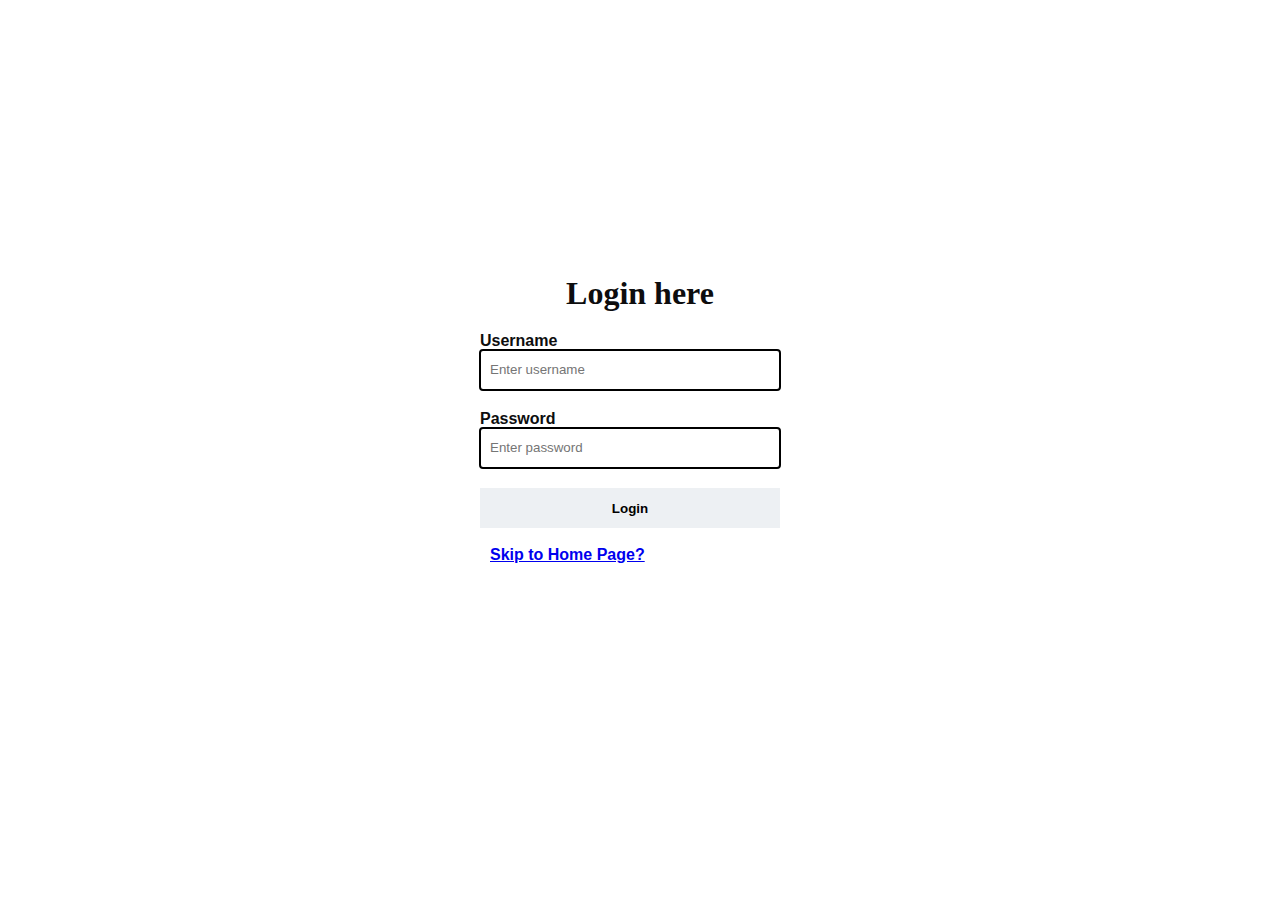
<file: login.html>
<html>
    <head>

        <title>Login</title>

        <link href="https://cdn.jsdelivr.net/npm/bootstrap@5.1.3/dist/css/bootstrap.min.css"
rel="stylesheet" 
integrity="sha384-1BmE4kWBq78iYhFldvKuhfTAU6auU8tT94WrHftjDbrCEXSU1oBoqyl2QvZ6jIW3" 
crossorigin="anonymous"/>

<style>
body{
    margin:0;
    padding:0;
    background: url("https://i.pinimg.com/736x/a3/aa/53/a3aa535d6c6ea906e32f852fd3efec3e.jpg");
    background-position: center;
    background-size: cover;
    font-family: sans-serif;
}

    .loginbox{
    width:320px;
    height:350px;
    color:rgb(13, 13, 14);
    top:50%;
    left:50%;
    position: absolute;
    transform: translate(-50%,-50%);
    box-sizing: border-box;

    
    }

    h1{
        margin:0;
        text-align: center;
        padding: 0 0 20px;
        font-family: 'Times New Roman', Times, serif;
    }
    .myform{
        align-items: center;
        width:300px;
        height:300px;
    }

    .loginbox p{
        margin: 0;
        
        font-weight: bold;
        font-family: 'Segoe UI', Tahoma, Geneva, Verdana, sans-serif;

    }
    .loginbox input{
        width:100%;
        margin-bottom: 20px;
    }
    .loginbox input[type="text"], input[type="password"]{ 
        border: none;
        padding-left:10px;
        border-bottom: 1px solid #fff;
        background: transparent;
        outline:auto;
        height: 40px;
        font-family: -apple-system, BlinkMacSystemFont, 'Segoe UI', Roboto, Oxygen, Ubuntu, Cantarell, 'Open Sans', 'Helvetica Neue', sans-serif;
    }
    .loginbox input[type="submit"]{ 
        border: none;
        outline:none;
        margin:0;
        font-weight: bold;
    padding:0;
        height: 40px;
        background-color: rgb(237, 240, 243);
        
        font-family: -apple-system, BlinkMacSystemFont, 'Segoe UI', Roboto, Oxygen, Ubuntu, Cantarell, 'Open Sans', 'Helvetica Neue', sans-serif;
    }
    
   
    .loginbox a{
        margin: 0;
        padding-left: 10px;
        font-weight:bold;
        font-family: 'Segoe UI', Tahoma, Geneva, Verdana, sans-serif;

    }
</style>

</head>

<body>
        <div class="loginbox">
            <h1>Login here</h1>
            <form class="myform"> 
                <p>Username</p>
                <input type="text" name="" placeholder="Enter username">
                <p>Password</p>
                <input type="password" name="" placeholder="Enter password"><br>
                <input type="submit" name="" value="Login"><br><br>
                <a href="C:/Users/Admin/Desktop/store/index.html">Skip to Home Page?</a>
            </form>
        </div>
    </body>
</html>
</file>
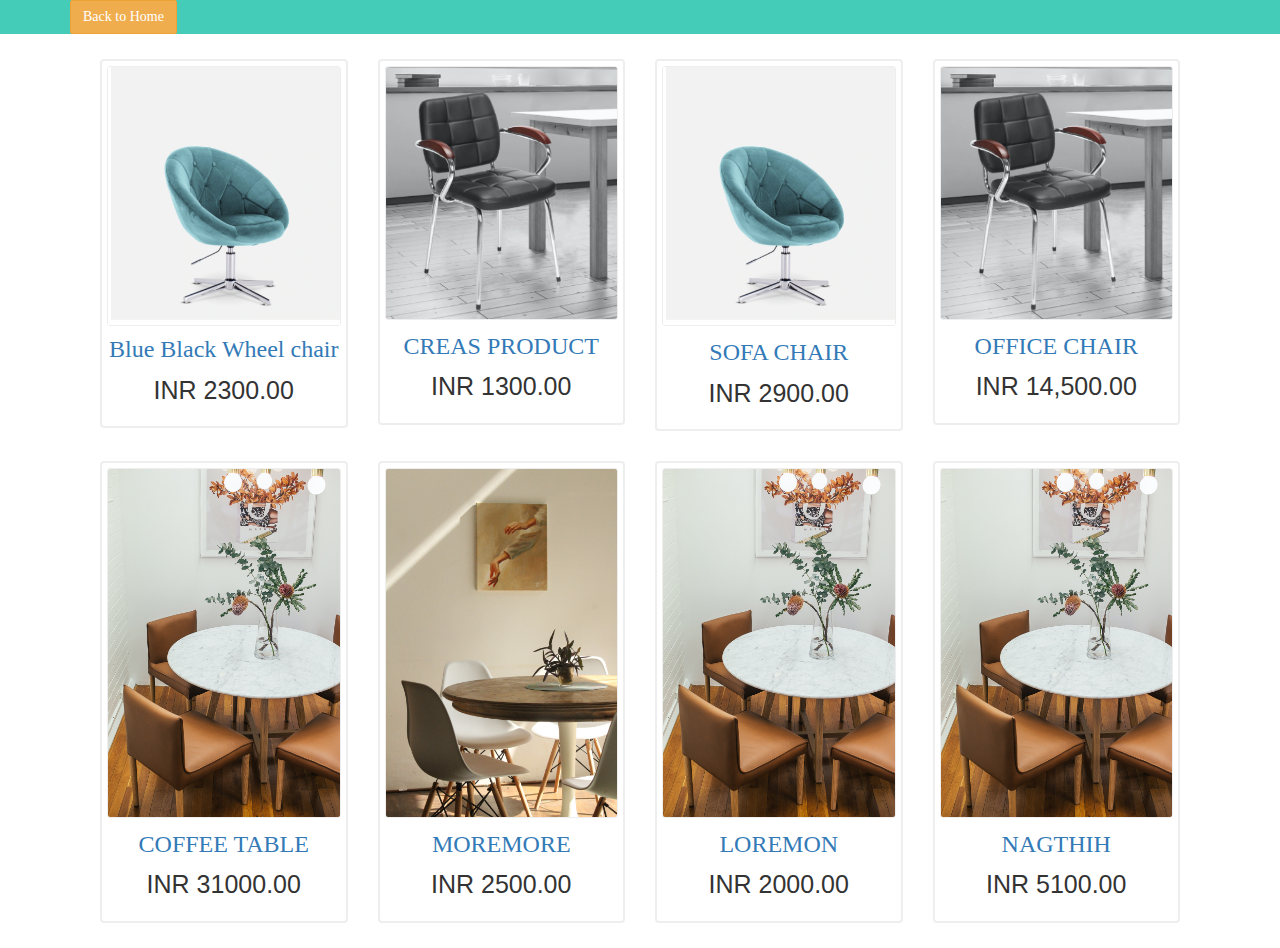
<file: shopping_items.html>
<!DOCTYPE html>
<html lang="en">
<head>
    <meta charset="utf-8">
    <title>shopping items</title>
    <meta name="viewport" content="width=device-width, initial-scale=1">
	<script src="https://code.jquery.com/jquery-1.10.2.min.js"></script>
    <link href="https://netdna.bootstrapcdn.com/bootstrap/3.3.4/css/bootstrap.min.css" rel="stylesheet">
	<script src="https://netdna.bootstrapcdn.com/bootstrap/3.3.4/js/bootstrap.min.js"></script>
</head>
<body>
  <header>
    <div class="container">
      <div class="row">
       <div class="col-md-4 col-sm-12 col-12 text">
      <a class="btn btn-warning" href="C:/Users/Admin/Desktop/store/index.html" role="button">Back to Home</a>
      </div>
   </div>
   </div>
  </header>

  
<div class="shop-items">
      <div class="container-fluid">
        <div class="row">
          <div class="col-md-3 col-sm-6">
            <!-- Restaurant Item -->
            <div class="item">
              <!-- Item's image -->
              <img class="img-responsive" src="./assets/chair-1.PNG" alt="Chair-1">
              <!-- Item details -->
              <div class="item-dtls">
                <!-- product title -->
                <h5><a href="#">Blue Black Wheel chair</a></h5>
                <!-- price -->
                <span class="price lblue">INR 2300.00</span>
              </div>
              <!-- add to cart btn -->
              <div class="ecom bg-lblue">
                <a class="btn" href="#">Add to cart</a>
              </div>
            </div>
          </div>
          <div class="col-md-3 col-sm-6">
            <!-- Restaurant Item -->
            <div class="item">
              <!-- Item's image -->
              <img class="img-responsive" src="./assets/chair-2.PNG" alt="">
              <!-- Item details -->
              <div class="item-dtls">
                <!-- product title -->
                <h4><a href="#">Creas Product</a></h4>
                <!-- price -->
                <span class="price lblue">INR 1300.00</span>
              </div>
              <!-- add to cart btn -->
              <div class="ecom bg-lblue">
                <a class="btn" href="#">Add to cart</a>
              </div>
            </div>
          </div>
          <div class="col-md-3 col-sm-6">
            <!-- Restaurant Item -->
            <div class="item">
              <!-- Item's image -->
              <img class="img-responsive" src="./assets/chair-1.PNG" alt="">
              <!-- Item details -->
              <div class="item-dtls">
                <!-- product title -->
                <h4><a href="#">Sofa chair</a></h4>
                <!-- price -->
                <span class="price lblue">INR 2900.00</span>
              </div>
              <!-- add to cart btn -->
              <div class="ecom bg-lblue">
                <a class="btn" href="#">Add to cart</a>
              </div>
            </div>
          </div>
          <div class="col-md-3 col-sm-6">
            <!-- Restaurant Item -->
            <div class="item">
              <!-- Item's image -->
              <img class="img-responsive" src="./assets/chair-2.PNG" alt="">
              <!-- Item details -->
              <div class="item-dtls">
                <!-- product title -->
                <h4><a href="#">Office chair</a></h4>
                <!-- price -->
                <span class="price lblue">INR 14,500.00</span>
              </div>
              <!-- add to cart btn -->
              <div class="ecom bg-lblue">
                <a class="btn" href="#">Add to cart</a>
              </div>
            </div>
          </div>
        </div>
        <div class="row">
          <div class="col-md-3 col-sm-6">
            <!-- Restaurant Item -->
            <div class="item">
              <!-- Item's image -->
              <img class="img-responsive" src="./assets/pexels-rachel-claire-4846455.jpg" alt="">
              <!-- Item details -->
              <div class="item-dtls">
                <!-- product title -->
                <h4><a href="#">Coffee table</a></h4>
                <!-- price -->
                <span class="price lblue">INR 31000.00</span>
              </div>
              <!-- add to cart btn -->
              <div class="ecom bg-lblue">
                <a class="btn" href="#">Add to cart</a>
              </div>
            </div>
          </div>
          <div class="col-md-3 col-sm-6">
            <!-- Restaurant Item -->
            <div class="item">
              <!-- Item's image -->
              <img class="img-responsive" src="./assets/pexels-tatiana-2995012.jpg" alt="">
              <!-- Item details -->
              <div class="item-dtls">
                <!-- product title -->
                <h4><a href="#">Moremore</a></h4>
                <!-- price -->
                <span class="price lblue">INR 2500.00</span>
              </div>
              <!-- add to cart btn -->
              <div class="ecom bg-lblue">
                <a class="btn" href="#">Add to cart</a>
              </div>
            </div>
          </div>
          <div class="col-md-3 col-sm-6">
            <!-- Restaurant Item -->
            <div class="item">
              <!-- Item's image -->
              <img class="img-responsive" src="./assets/pexels-rachel-claire-4846455.jpg" alt="">
              <!-- Item details -->
              <div class="item-dtls">
                <!-- product title -->
                <h4><a href="#">LoreMon</a></h4>
                <!-- price -->
                <span class="price lblue">INR 2000.00</span>
              </div>
              <!-- add to cart btn -->
              <div class="ecom bg-lblue">
                <a class="btn" href="#">Add to cart</a>
              </div>
            </div>
          </div>
          <div class="col-md-3 col-sm-6">
            <!-- Restaurant Item -->
            <div class="item">
              <!-- Item's image -->
              <img class="img-responsive" src="./assets/pexels-rachel-claire-4846455.jpg" alt="">
              <!-- Item details -->
              <div class="item-dtls">
                <!-- product title -->
                <h4><a href="#">Nagthih</a></h4>
                <!-- price -->
                <span class="price lblue">INR 5100.00</span>
              </div>
              <!-- add to cart btn -->
              <div class="ecom bg-lblue">
                <a class="btn" href="#">Add to cart</a>
              </div>
            </div>
          </div>
        </div>
    </div>
</div>                

<style type="text/css">

header{
    background-color: #45ccb8;
    font-family:'Segoe UI', Tahoma, Geneva, Verdana, sans-serif;
}
a{
  font-family: bold;
  font-size: x-large;
}
/* Background color classes */

.bg-lblue {
  background-color: #32c8de !important;
}

/* Button classes */
.btn {
    border-radius: 2px;
	position: relative;
}
.btn.btn-no-border {
	border: 0px !important;
}
/* Button colors */

.btn.btn-lblue {
	color: #111111;
	background: #32c8de;
	border: 1px solid #1faabe;
  font-weight: bold;
}
.btn.btn-lblue:hover,
.btn.btn-lblue:focus,
.btn.btn-lblue.active,
.btn.btn-lblue:active {
	background: #1faabe;
	color: #111111;
  font-weight: bold;
}


.shop-items{
	max-width:1150px;
	margin:10px auto;
	padding:0px 20px;
}
.shop-items .item {
	position: relative;
	max-width: 360px;
	margin: 15px auto;
	padding: 5px;
	text-align: center;
	border-radius: 4px;
	overflow: hidden;
	border:2px solid #eee;
}
.shop-items .item:hover{	
	border:2px solid #32c8de;
}
.shop-items .item img {
	width: 100%;
	max-width: 360px;
	margin: 0 auto;
	border: 1px solid #eee;
	border-radius: 3px;
}
.shop-items .item  .item-dtls h4 {
	margin-top: 13px;
	margin-bottom: 10px;
	text-transform: uppercase;
}
.shop-items .item  .item-dtls .price {
	display: block;
	margin-bottom: 13px;
	font-size: 25px;
}
.shop-items .item  .ecom {
	position: absolute;
	top: 100%;
	left: 0;
	width: 100%;
	padding-bottom:10px;
	padding-top: 10px;
	-webkit-transition: all 0.35s ease-in;
	-moz-transition: all 0.35s ease-in;
	-ms-transition: all 0.35s ease-in;
	-o-transition: all 0.35s ease-in;
	transition: all 0.35s ease-in;
}
.shop-items .item:hover  .ecom { 
	margin-top: -50px; 
}
.shop-items .item  .ecom  a.btn{
	border:1px solid #fff;
	color:#fff;
	background:transparent;
	-webkit-transition: all 0.35s ease-in;
	-moz-transition: all 0.35s ease-in;
	-ms-transition: all 0.35s ease-in;
	-o-transition: all 0.35s ease-in;
	transition: all 0.35s ease-in;
}
.shop-items .item  .ecom  a.btn:hover{
	background:#fff;
	color:#777;
}                
</style>

<script type="text/javascript">
                    
                
</script>
</body>
</html>
</file>
